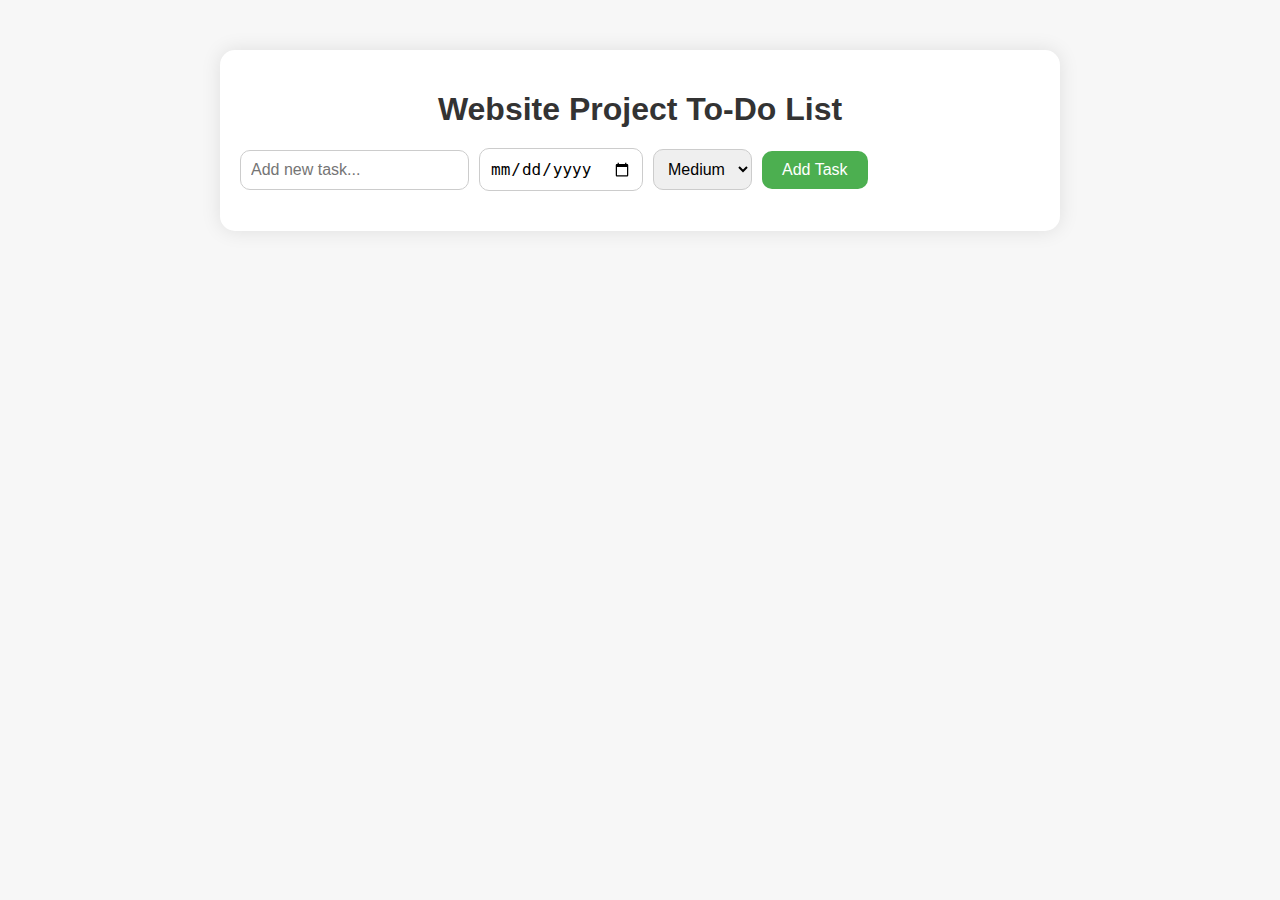
<file: index2.html>
<!DOCTYPE html>
<html lang="en">
<head>
<meta charset="UTF-8">
<meta name="viewport" content="width=device-width, initial-scale=1.0">
<title>Website Project To-Do List</title>
<link rel="stylesheet" href="styles2.css">
</head>
<body>
<div class="container">
    <h1>Website Project To-Do List</h1>
    <div class="add-task">
        <input type="text" id="task-input" placeholder="Add new task...">
        <input type="date" id="deadline-input">
        <select id="priority-input">
            <option value="High">High</option>
            <option value="Medium" selected>Medium</option>
            <option value="Low">Low</option>
        </select>
        <button onclick="addTask()">Add Task</button>
    </div>
    <div class="task-list" id="task-list">
        <!-- Tasks will be dynamically added here -->
    </div>
</div>

<script src="script2.js"></script>
</body>
</html>
</file>
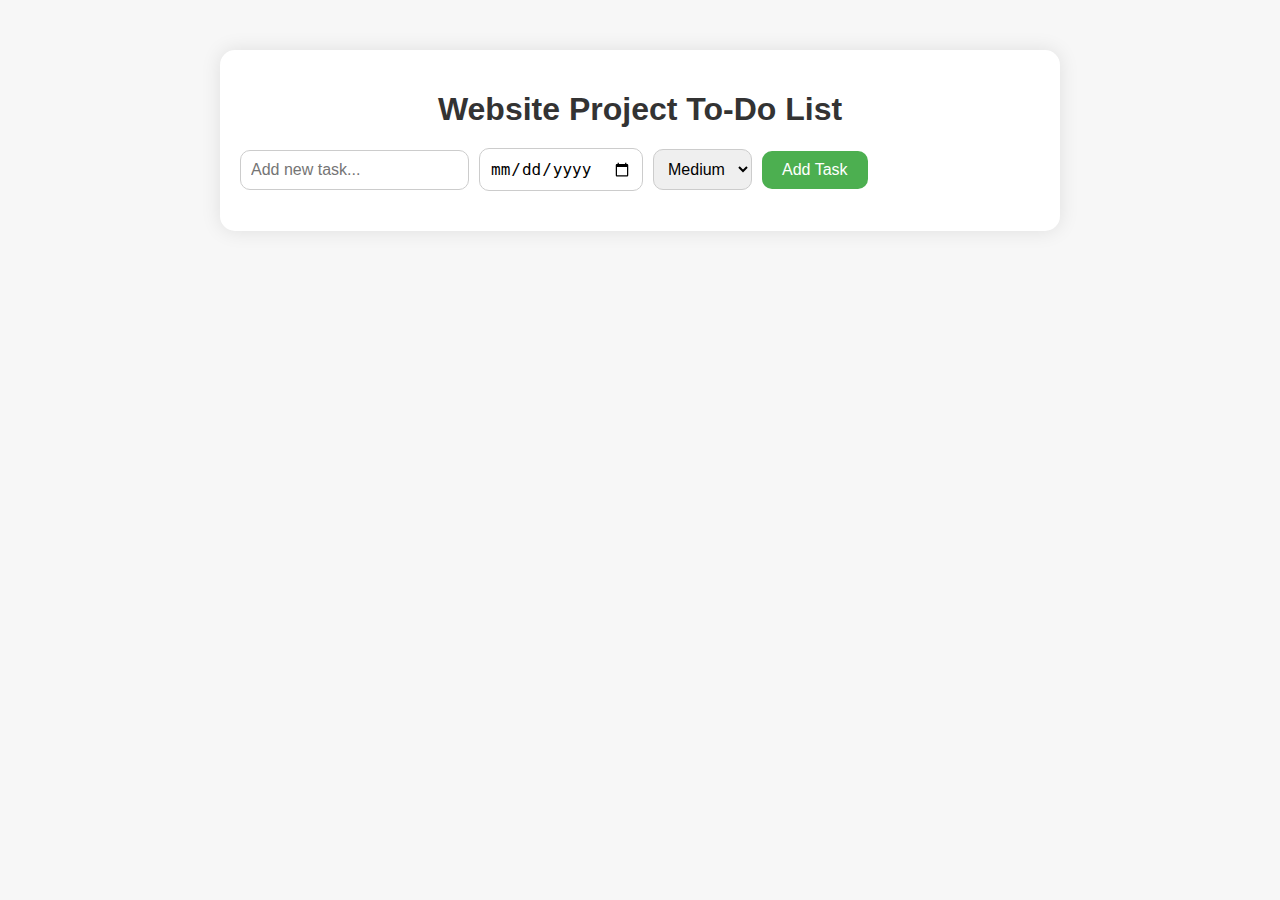
<file: task2/index2.html>
<!DOCTYPE html>
<html lang="en">
<head>
<meta charset="UTF-8">
<meta name="viewport" content="width=device-width, initial-scale=1.0">
<title>Website Project To-Do List</title>
<link rel="stylesheet" href="styles2.css">
</head>
<body>
<div class="container">
    <h1>Website Project To-Do List</h1>
    <div class="add-task">
        <input type="text" id="task-input" placeholder="Add new task...">
        <input type="date" id="deadline-input">
        <select id="priority-input">
            <option value="High">High</option>
            <option value="Medium" selected>Medium</option>
            <option value="Low">Low</option>
        </select>
        <button onclick="addTask()">Add Task</button>
    </div>
    <div class="task-list" id="task-list">
        <!-- Tasks will be dynamically added here -->
    </div>
</div>

<script src="script2.js"></script>
</body>
</html>
</file>
<file: styles2.css>
/* Your CSS styles here */
body {
    font-family: Arial, sans-serif;
    background-color: #f7f7f7;
    margin: 0;
    padding: 0;
    background-image: url('https://hbr.org/resources/images/article_assets/2020/08/Aug20_06_84753778.jpg');
    background-size: cover;
    background-position: center;
}

.container {
    max-width: 800px;
    margin: 50px auto;
    padding: 20px;
    background-color: #fff;
    border-radius: 15px;
    box-shadow: 0 0 20px rgba(0, 0, 0, 0.1);
    overflow: hidden;
}

h1 {
    text-align: center;
    color: #333;
    margin-bottom: 20px;
}

.add-task {
    margin-bottom: 20px;
    display: flex;
    align-items: center;
}

.add-task input[type="text"],
.add-task input[type="date"],
.add-task select {
    padding: 10px;
    border: 1px solid #ccc;
    border-radius: 10px;
    margin-right: 10px;
    font-size: 16px;
}

.add-task button {
    padding: 10px 20px;
    border: none;
    background-color: #4caf50;
    color: white;
    border-radius: 10px;
    cursor: pointer;
    font-size: 16px;
    transition: background-color 0.3s ease;
}

.add-task button:hover {
    background-color: #45a049;
}

.task-list {
    list-style-type: none;
    padding: 0;
}

.task-item {
    margin-bottom: 15px;
    padding: 15px;
    border-radius: 10px;
    background: linear-gradient(135deg, #ff9a9e, #fad0c4);
    box-shadow: 0 4px 6px rgba(0, 0, 0, 0.1);
    overflow: hidden;
    position: relative;
}

.task-item.completed {
    background: linear-gradient(135deg, #c9c9c9, #f5f5f5);
    text-decoration: line-through;
}

.task-item span {
    margin-right: 10px;
    color: #333;
}

.task-item button {
    position: absolute;
    top: 50%;
    right: 15px;
    transform: translateY(-50%);
    padding: 8px 15px;
    border: none;
    background-color: #ff6961;
    color: white;
    border-radius: 10px;
    cursor: pointer;
    font-size: 14px;
    transition: background-color 0.3s ease;
}

.task-item button:hover {
    background-color: #ff4d4d;
}

.priority-high {
    color: #ff6961;
}

.priority-medium {
    color: #ffa500;
}

.priority-low {
    color: #7cfc00;
}
</file>
<file: task2/styles2.css>
/* Your CSS styles here */
body {
    font-family: Arial, sans-serif;
    background-color: #f7f7f7;
    margin: 0;
    padding: 0;
    background-image: url('https://hbr.org/resources/images/article_assets/2020/08/Aug20_06_84753778.jpg');
    background-size: cover;
    background-position: center;
}

.container {
    max-width: 800px;
    margin: 50px auto;
    padding: 20px;
    background-color: #fff;
    border-radius: 15px;
    box-shadow: 0 0 20px rgba(0, 0, 0, 0.1);
    overflow: hidden;
}

h1 {
    text-align: center;
    color: #333;
    margin-bottom: 20px;
}

.add-task {
    margin-bottom: 20px;
    display: flex;
    align-items: center;
}

.add-task input[type="text"],
.add-task input[type="date"],
.add-task select {
    padding: 10px;
    border: 1px solid #ccc;
    border-radius: 10px;
    margin-right: 10px;
    font-size: 16px;
}

.add-task button {
    padding: 10px 20px;
    border: none;
    background-color: #4caf50;
    color: white;
    border-radius: 10px;
    cursor: pointer;
    font-size: 16px;
    transition: background-color 0.3s ease;
}

.add-task button:hover {
    background-color: #45a049;
}

.task-list {
    list-style-type: none;
    padding: 0;
}

.task-item {
    margin-bottom: 15px;
    padding: 15px;
    border-radius: 10px;
    background: linear-gradient(135deg, #ff9a9e, #fad0c4);
    box-shadow: 0 4px 6px rgba(0, 0, 0, 0.1);
    overflow: hidden;
    position: relative;
}

.task-item.completed {
    background: linear-gradient(135deg, #c9c9c9, #f5f5f5);
    text-decoration: line-through;
}

.task-item span {
    margin-right: 10px;
    color: #333;
}

.task-item button {
    position: absolute;
    top: 50%;
    right: 15px;
    transform: translateY(-50%);
    padding: 8px 15px;
    border: none;
    background-color: #ff6961;
    color: white;
    border-radius: 10px;
    cursor: pointer;
    font-size: 14px;
    transition: background-color 0.3s ease;
}

.task-item button:hover {
    background-color: #ff4d4d;
}

.priority-high {
    color: #ff6961;
}

.priority-medium {
    color: #ffa500;
}

.priority-low {
    color: #7cfc00;
}
</file>
